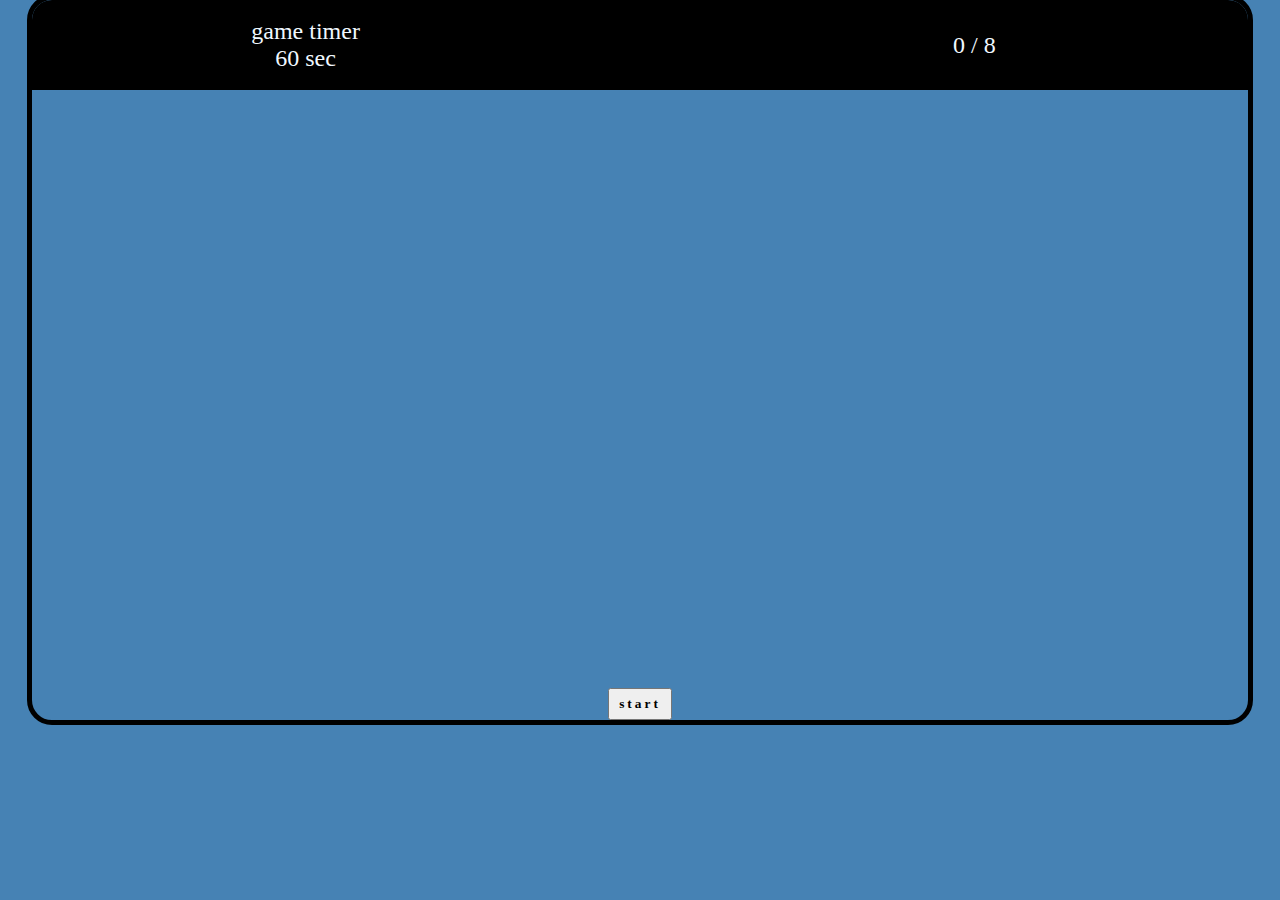
<file: index.html>
<!DOCTYPE html>
<html lang="en">
<head>
  <meta charset="UTF-8">
  <meta http-equiv="X-UA-Compatible" content="IE=edge">
  <meta name="viewport" content="width=device-width, initial-scale=1.0">
  <link rel="stylesheet" href="style.css">
  <title>Document</title>
</head>
<body>
  <header> </header>
  <section class="container flex-column">
    
    <div class="hud-box flex-row">
      <div class="hud-item" id="timer">game timer 60 sec</div>
      <div class="hud-item" id="w-l"></div>
      <div class="hud-item" id="guess-count"></div> 
    </div>
    
    <div class="game-box flex-column">
      <div class="inputs"></div>
      <div class="incorrect"></div>
      <!-- <div class="button-list"></div> -->
    </div>
  <!-- <button class="show-letters-btn btn">Show Letters</button> -->
    <button class="btn" id="start-button">start</button>
  </section>
  <footer></footer>
  <script src="kiss.js"></script>
</body>
</html>
</file>
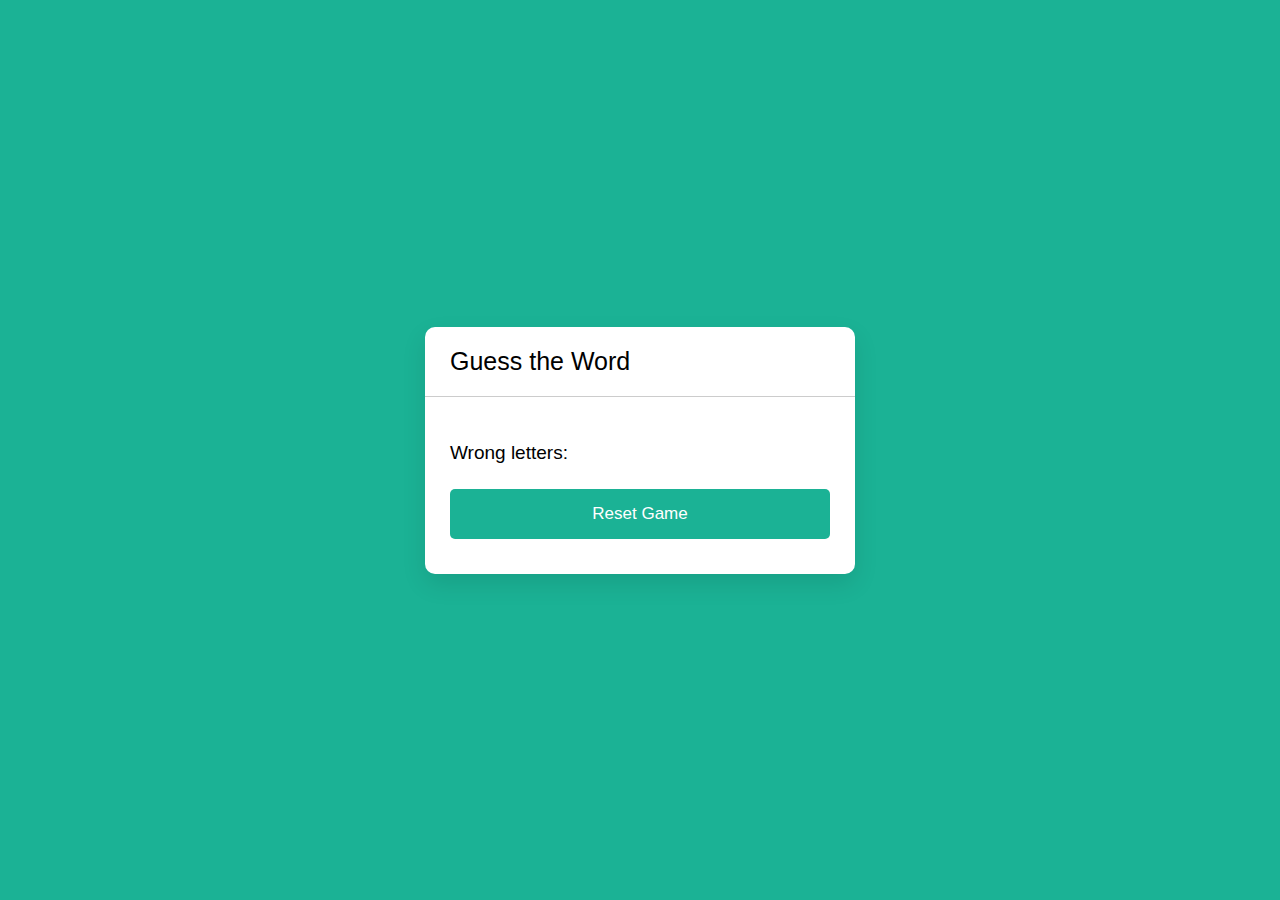
<file: anotherTest.html>
<!DOCTYPE html>
<html lang="en">
<head>
  <meta charset="UTF-8">
  <meta http-equiv="X-UA-Compatible" content="IE=edge">
  <meta name="viewport" content="width=device-width, initial-scale=1.0">
  <link rel="stylesheet" href="/anotherTest.css">
  <title>Document</title>
</head>
<body>
  <div class="wrapper">
    <h1>Guess the Word</h1>
    <div class="content">
      <input type="text" class="typing-input" maxlength="1">
      <div class="inputs"></div>
      <div class="details">
        <p class="wrong-letter">Wrong letters: <span></span></p>
      </div>
      <button class="reset-btn">Reset Game</button>
    </div>
  </div>
  
  <script src="/anotherTest.js"></script>
</body>
</html>
</file>
<file: style.css>
*{
  margin: 0;
  padding: 0;
  font-family: 'Times New Roman', Times, serif;
}
:root{
  --letter-block-shadow: rgba(0, 0, 0, 0.17) 0px -23px 25px 0px inset, rgba(0, 0, 0, 0.15) 0px -36px 30px 0px inset, rgba(0, 0, 0, 0.1) 0px -79px 40px 0px inset, rgba(0, 0, 0, 0.06) 0px 2px 1px, rgba(0, 0, 0, 0.09) 0px 4px 2px, rgba(0, 0, 0, 0.09) 0px 8px 4px, rgba(0, 0, 0, 0.09) 0px 16px 8px, rgba(0, 0, 0, 0.09) 0px 32px 16px;

}
body{
  box-sizing: border-box;
  height: 100%;
  width: 100%w;
  background-color: steelblue;
}
.incorrect{
  display: flex;
  flex-direction: row;
  padding: 10px;
  
}
.red-block{
  pointer-events: none;
  text-transform: uppercase;
  box-shadow: var(--letter-block-shadow);
  border:5px solid black;
  height: 3rem;
  width: 3rem;
  border-radius: 10px;
  font-size: 3rem;
  text-align: center;
  line-height: 3rem;
  background-color: red;
  background-image: gradient(linear, 19.1% -7.9%, 81% 107.9%, color-stop(0, transparent), color-stop(.48, transparent), color-stop(.5, #000), color-stop(.52, transparent), color-stop(1, transparent));
  background-image: repeating-linear-gradient(135deg, transparent 0%, transparent 48%, black 50%, transparent 52%, transparent 100%);
}
/* https://codepen.io/jusuf-azer/pen/ojJLoG */

.container{
  border-radius: 20px;
  margin: 0 auto;
  height: 80vh;
  width: 95vw;
}
.flex-row{
  display: flex;
  flex-direction: row;
  justify-content: center;
  align-items: center;
  width: 100%;
  min-height: 10vh;
  background-color: black;
}
.flex-column{
  outline: 5px solid black;
  display: flex;
  flex-direction:column;
  justify-content: space-between;
  align-items: center;
}
.btn{
  height: 5vh;
  width: 5vw;
  font-weight: bolder;
  letter-spacing: 3px;
}
#start-button{
  height: 2rem;
  
}
.btn:hover{
  scale: 1.05;
}

.hud-box{
  height: 8vh;
  justify-content: space-evenly;
  border-top-left-radius: 20px;
  border-top-right-radius: 20px;
}
.hud-item{
  text-align: center;
  color: aliceblue;
  width: 10%;
  font-size: 1.5rem;
  

}
#timer{

}
#wins{

}
#losses{

}
.game-box{
  height: 60vh;
  flex-direction: column;
  border-bottom-left-radius: 20px;
  border-bottom-right-radius: 20px;
  outline: none;
}
.typing-input{
  display: flex;
  justify-content: center;
  
  color: #000;
  

}

.inputs input{
  
  /* display: flex; */
  /* flex-direction: row; */
  pointer-events: none;
  text-transform: uppercase;
  box-shadow: var(--letter-block-shadow);
  border:2px solid black;
  background-color:azure;
  height: 4rem;
  width: 4rem;
  border-radius: 15px;
  font-size: 3rem;
  text-align: center;
  line-height: 3.5rem;
  animation: myAnim 1s ease-in 0s 1 normal forwards;
}@keyframes myAnim {
	0% {
		opacity: 0;
		transform: translateX(-250px);
	}

	100% {
		opacity: 1;
		transform: translateX(0);
	}
}
  /* animation: wiggle 2s linear infinite;
  
}
@keyframes wiggle {
  0%, 7% {
    transform: rotateZ(0);
  }
  15% {
    transform: rotateZ(-15deg);
  }
  20% {
    transform: rotateZ(10deg);
  }
  25% {
    transform: rotateZ(-10deg);
  }
  30% {
    transform: rotateZ(6deg);
  }
  35% {
    transform: rotateZ(-4deg);
  }
  40%, 100% {
    transform: rotateZ(0);
  }
} */
/* .inputs input{
position: absolute;
left: calc(50% - 3em);
top: calc(50% - 2em);

height: 4em;
width: 7em;

background: #444;
background: linear-gradient(top, #555, #333);
border: none;
border-top: 3px solid orange;
border-radius: 0 0 0.2em 0.2em;
color: #fff;
font-family: Helvetica, Arial, Sans-serif;
font-size: 1em;
transform-origin: 50% 5em;} */
/* #key-pad{
width: 60vw;
display: flex;
flex-direction: row;
flex-wrap: wrap;
justify-content: center;
gap: 5px;

}
#key-pad button{
  height: 3rem;
  width: 3rem;
  box-shadow: var(--letter-block-shadow);
  font-weight: bolder;
  font-size: 30px;
} 
#key-pad button:hover{
  scale: 1.2;
}
.hide{
  visibility: hidden;
} */
</file>
<file: anotherTest.css>
*{
  margin: 0;
  padding: 0;
  box-sizing: border-box;
  font-family: 'Poppins', sans-serif;
}
body{
  display: flex;
  padding: 0 10px;
  min-height: 100vh;
  align-items: center;
  justify-content: center;
  background: #1BB295;
}
.wrapper{
  width: 430px;
  background: #fff;
  border-radius: 10px;
  box-shadow: 0 10px 25px rgba(0,0,0,0.1);
}
.wrapper h1{
  font-size: 25px;
  font-weight: 500;
  padding: 20px 25px;
  border-bottom: 1px solid #ccc;
}
.wrapper .content{
  margin: 25px 25px 35px;
}
.content .inputs{
  display: flex;
  flex-wrap: wrap;
  justify-content: center;
}
.inputs input{
  height: 57px;
  width: 56px;
  margin: 4px;
  font-size: 24px;
  font-weight: 500;
  color: #1ba98c;
  text-align: center;
  border-radius: 5px;
  background: none;
  pointer-events: none;
  text-transform: uppercase;
  border: 1px solid #B5B5B5;
}
.typing-input {
  opacity: 0;
  z-index: -999;
  position: absolute;
  pointer-events: none;
}
.inputs input:first-child{
  margin-left: 0px;
}
.content .details{
  margin: 20px 0 25px;
}
.details p{
  font-size: 19px;
  margin-bottom: 10px;
}
.content .reset-btn{
  width: 100%;
  border: none;
  cursor: pointer;
  color: #fff;
  outline: none;
  padding: 15px 0;
  font-size: 17px;
  border-radius: 5px;
  background: #1BB295;
  transition: all 0.3s ease;
}
.content .reset-btn:hover{
  background: #18a589;
}
@media screen and (max-width: 460px) {
  .wrapper {
    width: 100%;
  }
  .wrapper h1{
    font-size: 22px;
    padding: 16px 20px;
  }
  .wrapper .content{
    margin: 25px 20px 35px;
  }
  .inputs input{
    height: 51px;
    width: 50px;
    margin: 3px;
    font-size: 22px;
  }
  .details p{
    font-size: 17px;
  }
  .content .reset-btn{
    padding: 14px 0;
    font-size: 16px;
  }
}
</file>
